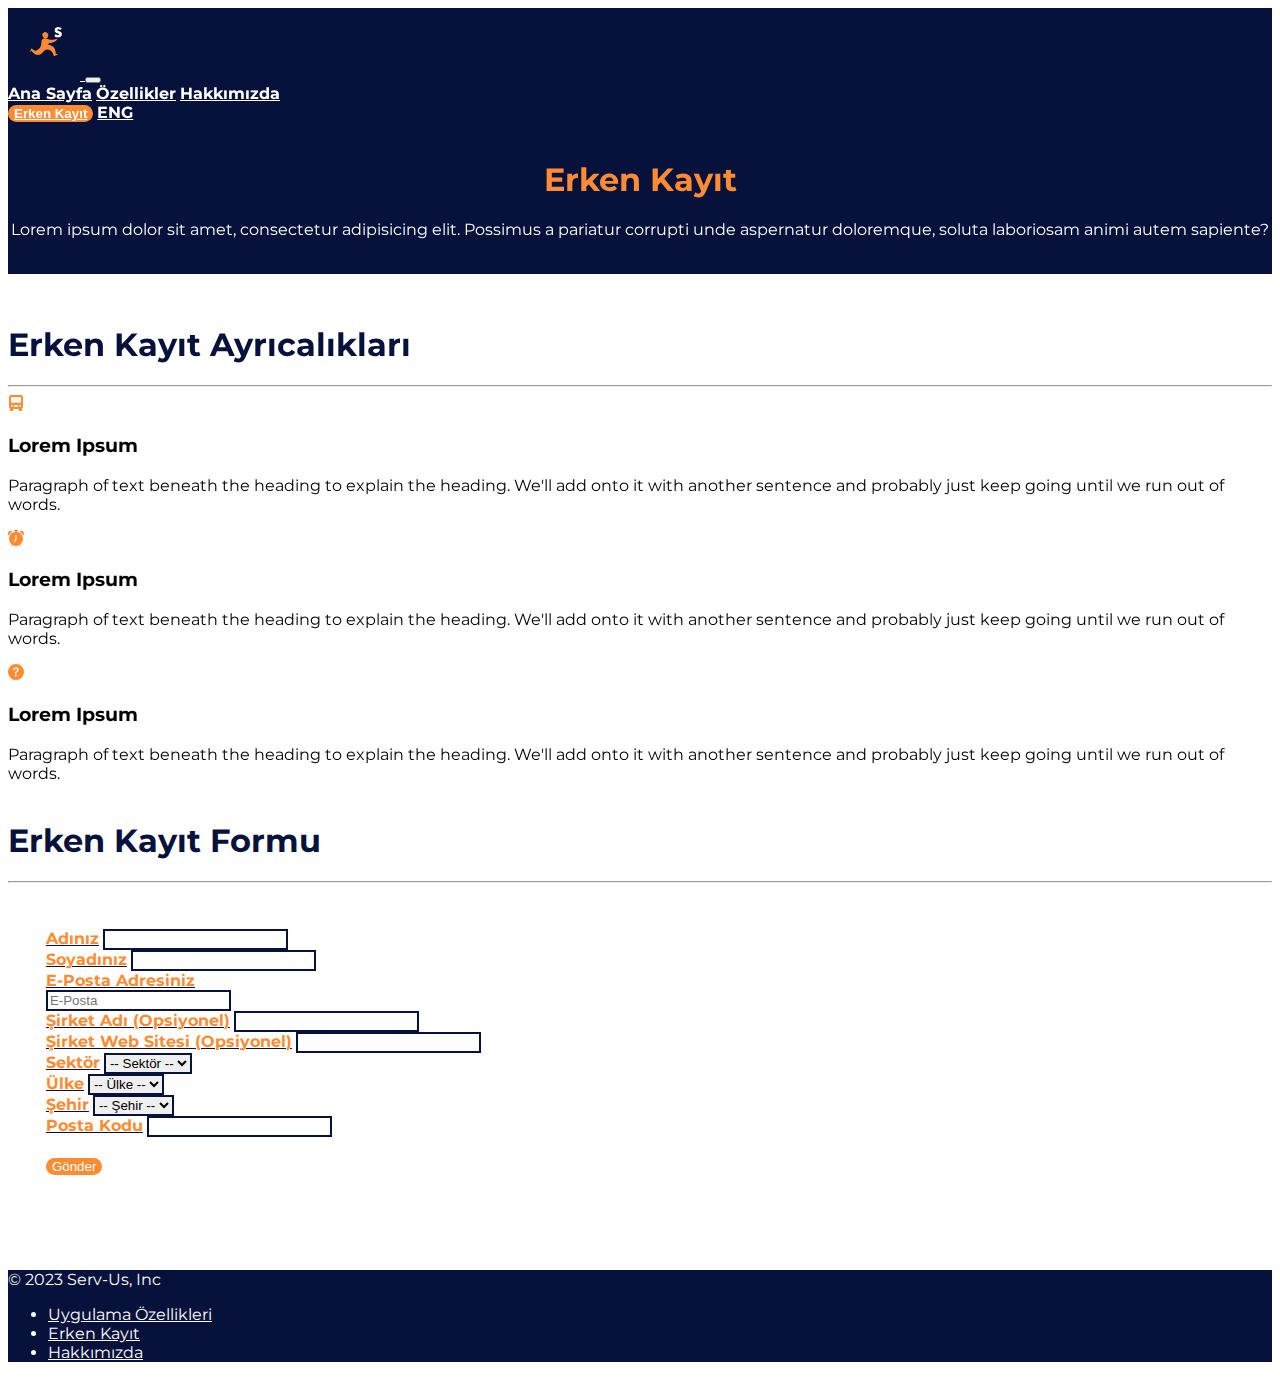
<file: form.html>
<!DOCTYPE html>
<html lang="tr">
    <head>
        <meta charset="UTF-8">
        <meta http-equiv="X-UA-Compatible" content="IE=edge">
        <meta name="viewport" content="width=device-width, initial-scale=1.0">
        <title>Serv-Us | Erken Kayıt | Global E-Ticaret Pazarı</title>
        <link href="https://cdn.jsdelivr.net/npm/bootstrap@5.3.0-alpha1/dist/css/bootstrap.min.css" rel="stylesheet" integrity="sha384-GLhlTQ8iRABdZLl6O3oVMWSktQOp6b7In1Zl3/Jr59b6EGGoI1aFkw7cmDA6j6gD" crossorigin="anonymous">
        <link rel="stylesheet" href="/assets/css/main.css">
        <link href="https://unpkg.com/aos@2.3.1/dist/aos.css" rel="stylesheet">
        <!--FAVİCON-->
        <link rel="shortcut icon" href="/assets/img/favicon.ico" type="image/x-icon">
        <link rel="icon" href="/assets/img/favicon.ico" type="image/x-icon">
    </head>
    <body>
        <!--STYLE-->
        <style>
            #form{
                text-align: center;
                margin-top: 3%;
            }

            #form-content{
                margin-top: 3%;
            }
            #data{
                padding: 3%;
                border: none;
            }
            #data input{
                border: none;
                color: black;
                border: 2px solid #06113C;
            }
            #data select{
                border: 2px solid #06113C;
                color: black;
            }
            #data label{
                font-weight: bold;
                color: #FF8C32;
                text-decoration: 1px solid #06113C underline;
            }
        </style>
        <!--START SECTİON-->
        <div class="container-fluid" style="background-color: #06113C;">        
            <!--NAVBAR-->
            <nav class="navbar navbar-expand-sm navbar-dark" id="navbar" data-aos="fade-up" data-aos-duration="1000">
                <div class="container">
                    <a class="navbar-brand" href="#">
                        <img src="/assets/img/2.png" alt="Bootstrap" width="72" height="72">
                    </a>
                    <button class="navbar-toggler" type="button" data-bs-toggle="collapse" data-bs-target="#navbarNavAltMarkup" aria-controls="navbarNavAltMarkup" aria-expanded="false" aria-label="Toggle navigation">
                        <span class="navbar-toggler-icon"></span>
                    </button>
                    <div class="collapse navbar-collapse justify-content-start" id="navbarNavAltMarkup">
                        <div class="navbar-nav">
                            <a class="nav-link" href="/index.html">Ana Sayfa</a>
                            <a class="nav-link" href="/index.html">Özellikler</a>
                            <a class="nav-link" href="/index.html">Hakkımızda</a>
                        </div>
                    </div>
                    <div class="collapse navbar-collapse justify-content-end" id="navbarNavAltMarkup">
                        <div class="navbar-nav">
                            <button class="form-btn"><a class="nav-link" href="/form.html">Erken Kayıt</a></button>
                            <a class="nav-link" href="#">ENG</a>
                        </div>
                    </div>
                </div>
            </nav>
            <!--HERO-->
            <div class="container-fluid" id="form" data-aos="fade-up" data-aos-duration="1000">
                <h1 class="display-4 fw-bold lh-1 mb-3" style="color: #FF8C32;">Erken Kayıt</h1>
                <p style="color: white;">
                    Lorem ipsum dolor sit amet, consectetur adipisicing elit. Possimus a pariatur corrupti unde aspernatur doloremque, soluta laboriosam animi autem sapiente?
                </p>
                <br>
            </div>
        </div>
        <!--FEATURES-->
        <div class="container" style="margin-top: 4%;" data-aos="fade-down" data-aos-duration="3000">
            <h1 class="display-6 fw-bold lh-1 mb-3" style="color: #06113C;">Erken Kayıt Ayrıcalıkları</h1>
            <hr style="color: #06113C;">
            <div class="row g-4 py-5 row-cols-1 row-cols-lg-3">
                <div class="feature col">
                    <div class="feature-icon d-inline-flex align-items-center justify-content-center fs-2 mb-3">
                        <svg xmlns="http://www.w3.org/2000/svg" width="1em" height="1em" fill="#FF8C32" class="bi bi-truck-front-fill" viewBox="0 0 16 16">
                            <path d="M3.5 0A2.5 2.5 0 0 0 1 2.5v9c0 .818.393 1.544 1 2v2a.5.5 0 0 0 .5.5h2a.5.5 0 0 0 .5-.5V14h6v1.5a.5.5 0 0 0 .5.5h2a.5.5 0 0 0 .5-.5v-2c.607-.456 1-1.182 1-2v-9A2.5 2.5 0 0 0 12.5 0h-9ZM3 3a1 1 0 0 1 1-1h8a1 1 0 0 1 1 1v3.9c0 .625-.562 1.092-1.17.994C10.925 7.747 9.208 7.5 8 7.5c-1.208 0-2.925.247-3.83.394A1.008 1.008 0 0 1 3 6.9V3Zm1 9a1 1 0 1 1 0-2 1 1 0 0 1 0 2Zm8 0a1 1 0 1 1 0-2 1 1 0 0 1 0 2Zm-5-2h2a1 1 0 1 1 0 2H7a1 1 0 1 1 0-2Z"/>
                        </svg>
                    </div>
                    <h3 class="fs-2">Lorem Ipsum</h3>
                    <p>
                        Paragraph of text beneath the heading to explain the heading. We'll add onto it with another sentence and probably just keep going until we run out of words.
                    </p>
                </div>
                <div class="feature col">
                    <div class="feature-icon d-inline-flex align-items-center justify-content-center fs-2 mb-3">
                        <svg xmlns="http://www.w3.org/2000/svg" width="1em" height="1em" fill="#FF8C32" class="bi bi-alarm-fill" viewBox="0 0 16 16">
                            <path d="M6 .5a.5.5 0 0 1 .5-.5h3a.5.5 0 0 1 0 1H9v1.07a7.001 7.001 0 0 1 3.274 12.474l.601.602a.5.5 0 0 1-.707.708l-.746-.746A6.97 6.97 0 0 1 8 16a6.97 6.97 0 0 1-3.422-.892l-.746.746a.5.5 0 0 1-.707-.708l.602-.602A7.001 7.001 0 0 1 7 2.07V1h-.5A.5.5 0 0 1 6 .5zm2.5 5a.5.5 0 0 0-1 0v3.362l-1.429 2.38a.5.5 0 1 0 .858.515l1.5-2.5A.5.5 0 0 0 8.5 9V5.5zM.86 5.387A2.5 2.5 0 1 1 4.387 1.86 8.035 8.035 0 0 0 .86 5.387zM11.613 1.86a2.5 2.5 0 1 1 3.527 3.527 8.035 8.035 0 0 0-3.527-3.527z"/>
                        </svg>
                    </div>
                    <h3 class="fs-2">Lorem Ipsum</h3>
                    <p>
                        Paragraph of text beneath the heading to explain the heading. We'll add onto it with another sentence and probably just keep going until we run out of words.
                    </p>
                </div>
                <div class="feature col">
                    <div class="feature-icon d-inline-flex align-items-center justify-content-center fs-2 mb-3">
                        <svg xmlns="http://www.w3.org/2000/svg" width="1em" height="1em" fill="#FF8C32" class="bi bi-question-circle-fill" viewBox="0 0 16 16">
                            <path d="M16 8A8 8 0 1 1 0 8a8 8 0 0 1 16 0zM5.496 6.033h.825c.138 0 .248-.113.266-.25.09-.656.54-1.134 1.342-1.134.686 0 1.314.343 1.314 1.168 0 .635-.374.927-.965 1.371-.673.489-1.206 1.06-1.168 1.987l.003.217a.25.25 0 0 0 .25.246h.811a.25.25 0 0 0 .25-.25v-.105c0-.718.273-.927 1.01-1.486.609-.463 1.244-.977 1.244-2.056 0-1.511-1.276-2.241-2.673-2.241-1.267 0-2.655.59-2.75 2.286a.237.237 0 0 0 .241.247zm2.325 6.443c.61 0 1.029-.394 1.029-.927 0-.552-.42-.94-1.029-.94-.584 0-1.009.388-1.009.94 0 .533.425.927 1.01.927z"/>
                        </svg>
                    </div>
                    <h3 class="fs-2">Lorem Ipsum</h3>
                    <p>
                        Paragraph of text beneath the heading to explain the heading. We'll add onto it with another sentence and probably just keep going until we run out of words.
                    </p>
                </div>
            </div>
        </div>
        <!--FORM-->
        <div class="container" id="form-content">
            <h1 class="display-6 fw-bold lh-1 mb-3" style="color: #06113C;">Erken Kayıt Formu</h1>
            <hr style="color: #06113C;">
            <div class="card" id="data">
                <form class="needs-validation" novalidate>
                    <div class="row g-3">
                        <div class="col-sm-6">
                            <label for="firstName" class="form-label">Adınız</label>
                            <input type="text" class="form-control" id="firstName" placeholder="" value="" required>
                        </div>
                        <div class="col-sm-6">
                            <label for="lastName" class="form-label">Soyadınız</label>
                            <input type="text" class="form-control" id="lastName" placeholder="" value="" required>
                        </div>
                        <div class="col-12">
                            <label for="username" class="form-label">E-Posta Adresiniz</label>
                            <div class="input-group has-validation">
                            <input type="text" class="form-control" id="username" placeholder="E-Posta" required>
                            </div>
                        </div>
                        <div class="col-12">
                            <label for="address" class="form-label">Şirket Adı <span class="text-muted">(Opsiyonel)</span></label>
                            <input type="text" class="form-control" id="address" required>
                        </div>
                        <div class="col-sm-6">
                            <label for="address2" class="form-label">Şirket Web Sitesi <span class="text-muted">(Opsiyonel)</span></label>
                            <input type="text" class="form-control" id="address2">
                        </div>
                        <div class="col-sm-6">
                            <label for="lastName" class="form-label">Sektör</label>
                            <select class="form-select" id="country" required>
                                <option value="">-- Sektör --</option>
                                <option>Tekstil</option>
                                <option>Sağlık</option>
                            </select>
                        </div>
                        <div class="col-md-5">
                            <label for="region" class="form-label">Ülke</label>
                            <select class="form-select" id="country" required>
                                <option value="">-- Ülke --</option>
                            <option>Türkiye</option>
                            </select>
                        </div>
                        <div class="col-md-4">
                            <label for="state" class="form-label">Şehir</label>
                            <select class="form-select" id="city" required >
                                <option value="">-- Şehir --</option>
                            <option>İstanbul</option>
                            <option>İzmir</option>
                            <option>Ankara</option>
                            </select>
                        </div>
                        <div class="col-md-3">
                            <label for="zip" class="form-label">Posta Kodu</label>
                            <input type="text" class="form-control" id="zip" placeholder="" required>
                        </div>
                    </div>
                    <br>
                    <button class="btn form-btn" type="submit">Gönder</button>
                </form>
            </div>
        </div>
        <!--FOOTER-->
        <br>
        <div class="container-fluid" style="background-color: #06113C; margin-top: 3%;">
            <div class="container" id="footer">
                <footer class="d-flex flex-wrap justify-content-between align-items-center py-3 my-4 border-top">
                    <p class="col-md-4 mb-0">&copy; 2023 Serv-Us, Inc</p>
                    <ul class="nav col-md-4 justify-content-end">
                        <li class="nav-item"><a href="#" class="nav-link px-2">Uygulama Özellikleri</a></li>
                        <li class="nav-item"><a href="#" class="nav-link px-2">Erken Kayıt</a></li>
                        <li class="nav-item"><a href="#" class="nav-link px-2">Hakkımızda</a></li>
                    </ul>
                </footer>
            </div>
        </div>
        <!--SCRİPTS-->
        <script src="https://cdn.jsdelivr.net/npm/bootstrap@5.3.0-alpha1/dist/js/bootstrap.bundle.min.js" integrity="sha384-w76AqPfDkMBDXo30jS1Sgez6pr3x5MlQ1ZAGC+nuZB+EYdgRZgiwxhTBTkF7CXvN" crossorigin="anonymous"></script>
        <script src="https://unpkg.com/aos@2.3.1/dist/aos.js"></script>
        <script>
            AOS.init();
        </script>
        <script>
            $(document).ready(function() {
                //-------------------------------SELECT CASCADING-------------------------//
                var selectedCountry = (selectedRegion = selectedCity = countryCode = "");
              
                // This is a demo API key for testing purposes. You should rather request your API key (free) from http://battuta.medunes.net/
                var BATTUTA_KEY = "00000000000000000000000000000000";
                // Populate country select box from battuta API
                url =
                  "https://battuta.medunes.net/api/country/all/?key=" +
                  BATTUTA_KEY +
                  "&callback=?";
              
                // EXTRACT JSON DATA.
                $.getJSON(url, function(data) {
                  console.log(data);
                  $.each(data, function(index, value) {
                    // APPEND OR INSERT DATA TO SELECT ELEMENT. Set the country code in the id section rather than in the value.
                    $("#country").append(
                      '<option id="' +
                        value.code +
                        '" value="' +
                        value.name +
                        '">' +
                        value.name +
                        "</option>"
                    );
                  });
                });
                // Country selected --> update region list .
                $("#country").change(function() {
                  selectedCountry = this.options[this.selectedIndex].text;
              // get the id of the option which has the country code.
                  countryCode = $(this)
                    .children(":selected")
                    .attr("id");
                  // Populate country select box from battuta API
                  url =
                    "https://battuta.medunes.net/api/region/" +
                    countryCode +
                    "/all/?key=" +
                    BATTUTA_KEY +
                    "&callback=?";
                  $.getJSON(url, function(data) {
                    $("#region option").remove();
                    $('#region').append('<option value="">Please select your region</option>');
                    $.each(data, function(index, value) {
                      // APPEND OR INSERT DATA TO SELECT ELEMENT.
                      $("#region").append(
                        '<option value="' + value.region + '">' + value.region + "</option>"
                      );
                    });
                  });
                });
                // Region selected --> updated city list
                $("#region").on("change", function() {
                  selectedRegion = this.options[this.selectedIndex].text;
                  // Populate country select box from battuta API
                  // countryCode = $("#country").val();
                  region = $("#region").val();
                  url =
                    "https://battuta.medunes.net/api/city/" +
                    countryCode +
                    "/search/?region=" +
                    region +
                    "&key=" +
                    BATTUTA_KEY +
                    "&callback=?";
                  $.getJSON(url, function(data) {
                    console.log(data);
                    $("#city option").remove();
                    $('#city').append('<option value="">Please select your city</option>');
                    $.each(data, function(index, value) {
                      // APPEND OR INSERT DATA TO SELECT ELEMENT.
                      $("#city").append(
                        '<option value="' + value.city + '">' + value.city + "</option>"
                      );
                    });
                  });
                });
                // city selected --> update location string
                $("#city").on("change", function() {
                  selectedCity = this.options[this.selectedIndex].text;
                  $("#location").html(
                    "Locatation: Country: " +
                      selectedCountry +
                      ", Region: " +
                      selectedRegion +
                      ", City: " +
                      selectedCity
                  );
                });
              });
              
              // very simple process form function to collect input values.
              function processForm() {
                var username = (password = country = region = city = "");
                country = $("#country").val();
                region = $("#region").val();
                city = $("#city").val();
                if (
                  // username != "" &&
                  // password != "" &&
                  country != "" &&
                  region != "" &&
                  city != ""
                ) {
                  $("#location").html(
                    // "Username: " +
                    //   username +
                    //   " /Password: " +
                    //   password +
                      "Locatation: Country: " +
                      country +
                      ", Region: " +
                      region +
                      ", City: " +
                      city
                  );
                } else {
                  $("#location").html("Fill Country, Region and City to view the location");
                  return false;
                }
              }
        </script>
    </body>
</html>
</file>
<file: assets/css/main.css>
/*-FONT-*/
@import url('https://fonts.googleapis.com/css2?family=Montserrat:wght@300;400;500;600;700;800&display=swap');


/*-GENERAL*/
body{
    font-family: 'Montserrat', sans-serif;
}


/*-NAVBAR-*/
#navbar{
    backdrop-filter: blur(10px);
}

#navbar a{
    color: white;
    font-weight: bold;
}

.form-btn{
    background-color: #FF8C32;
    border: none;
    border-radius: 15px;
    color: white;
}

/*-HERO-*/
#hero{
    background-color: #06113C;
    color: white;
    background-image: url("/assets/img/hero-bg.png");
    background-size: cover;
    background-position: center;
    padding: 6%;
}

@media only screen and (max-width: 600px) {
    #hero-img{
        display: none;
    }
 }


 /*-FEATURES-*/
#features-text{
    border: none;
}
#features-img{
    border: none;
    border-radius: 15px;
}
#features-img img{
    border: none;
    border-radius: 15px;
}

/*--TİMER*/
#timer-container{
    background-color: #06113C;
    padding: 3%;
    text-align: center;
    color: white;
    margin-top: 5%;
}
#timer-card{
    background-color: #06113C;
    border: none;
}

/*-ABOUT-*/
#about{
    margin-top: 5%;
}
#about-img{
    border: none;
}
#about-text{
    border: none;
}

/*-FOOTER-*/
#footer{
    color: white;
}
#footer a{
    color: white;
    
}
</file>
